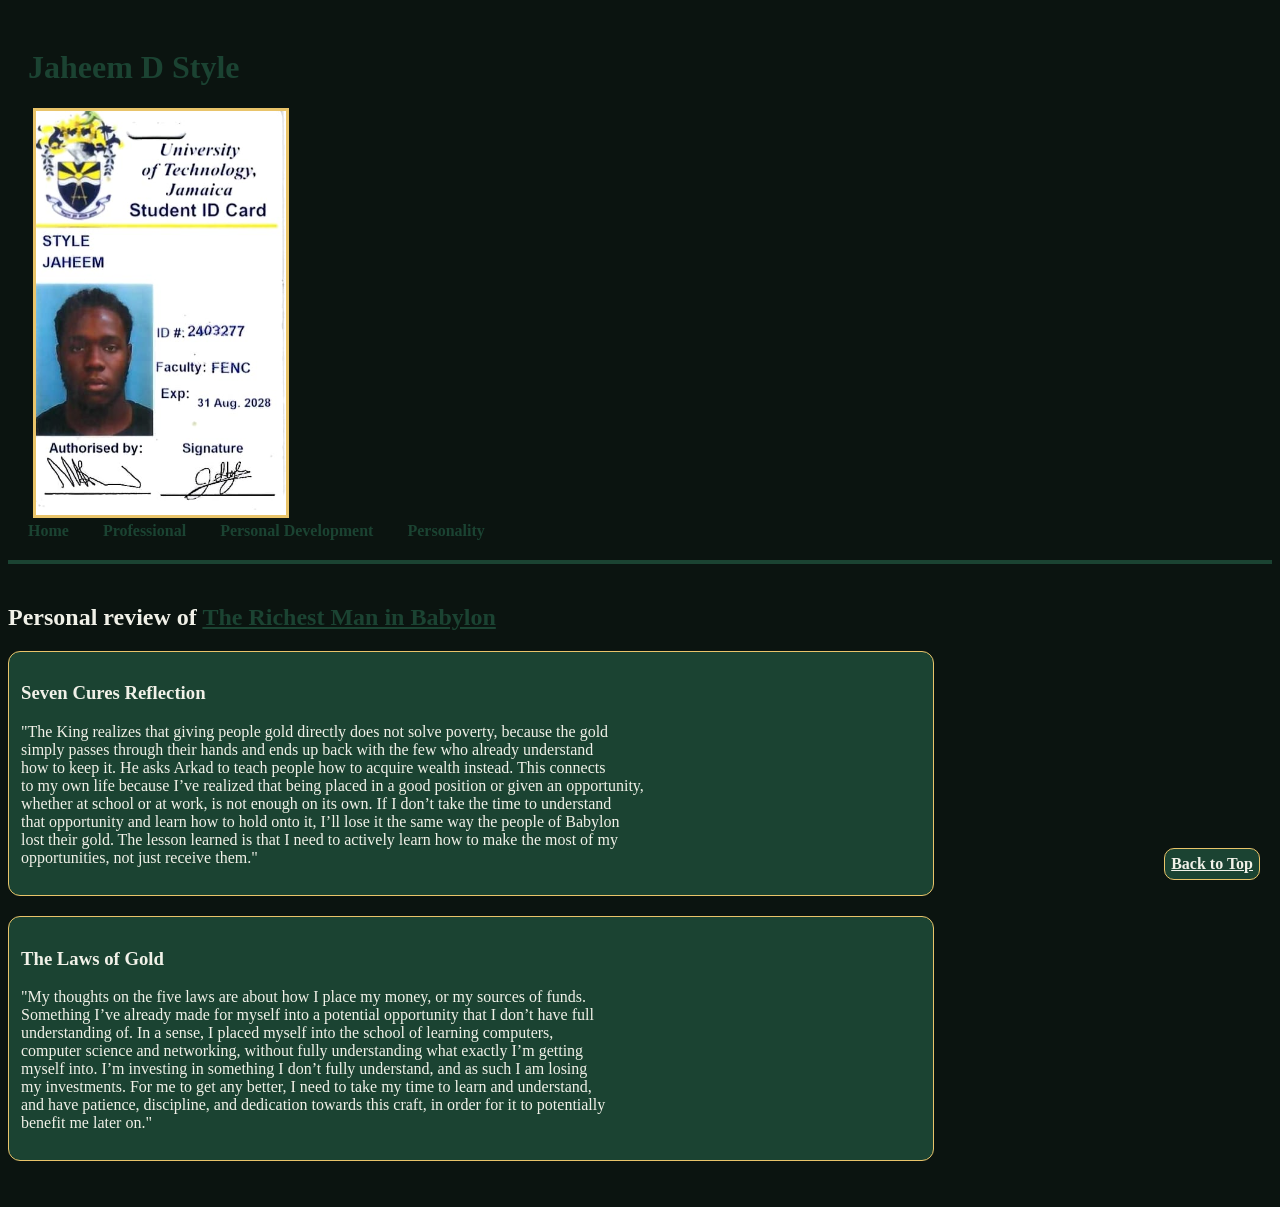
<file: 2403277_Jaheem_Style/Codes/personal-development.html>
<!doctype html>
<html lang="en">
  <head>
    <meta charset="UTF-8" />
    <meta name="viewport" content="width=device-width, initial-scale=1.0" />
    <title>Jaheem Personal Development</title>
    <link rel="stylesheet" href="../Style.css" />
  </head>
  <body>
    <link rel="stylesheet" href="../Style.css" />
    <header id="main-header">
      <h1 class="name">Jaheem D Style</h1>
      <a href="mailto:jaheemstyle12@gmail.com?= IA%231%20submission%20Sem1">
        <img src="../Assets/School_ID.jpeg" alt="University Of Technology" />
      </a>
      <nav>
        <a href="Index.html"> Home </a>
        <a href="professional.html"> Professional </a>
        <a href="personal-development.html"> Personal Development </a>
        <a href="personality.html"> Personality </a>
      </nav>
    </header>
    <main>
      <h2 id="top">
        Personal review of
        <a
          href="https://icrrd.com/public/media/16-05-2021-070111The-Richest-Man-in-Babylon.pdf"
        >
          The Richest Man in Babylon</a
        >
      </h2>
      <div class="content-card">
        <h3>Seven Cures Reflection</h3>
        <p>
          "The King realizes that giving people gold directly does not solve
          poverty, because the gold <br />
          simply passes through their hands and ends up back with the few who
          already understand <br />
          how to keep it. He asks Arkad to teach people how to acquire wealth
          instead. This connects <br />
          to my own life because I’ve realized that being placed in a good
          position or given an opportunity,<br />
          whether at school or at work, is not enough on its own. If I don’t
          take the time to understand <br />
          that opportunity and learn how to hold onto it, I’ll lose it the same
          way the people of Babylon<br />
          lost their gold. The lesson learned is that I need to actively learn
          how to make the most of my <br />
          opportunities, not just receive them."
        </p>
      </div>
      <div class="content-card">
        <h3>The Laws of Gold</h3>
        <p>
          "My thoughts on the five laws are about how I place my money, or my
          sources of funds. <br />Something I’ve already made for myself into a
          potential opportunity that I don’t have full <br />understanding of.
          In a sense, I placed myself into the school of learning computers,
          <br />computer science and networking, without fully understanding
          what exactly I’m getting <br />myself into. I’m investing in something
          I don’t fully understand, and as such I am losing <br />my
          investments. For me to get any better, I need to take my time to learn
          and understand,<br />
          and have patience, discipline, and dedication towards this craft, in
          order for it to potentially<br />
          benefit me later on."
        </p>
      </div>
      <br />
      <a href="#top" class="back-to-top"> Back to Top </a>
    </main>
  </body>
</html>
</file>
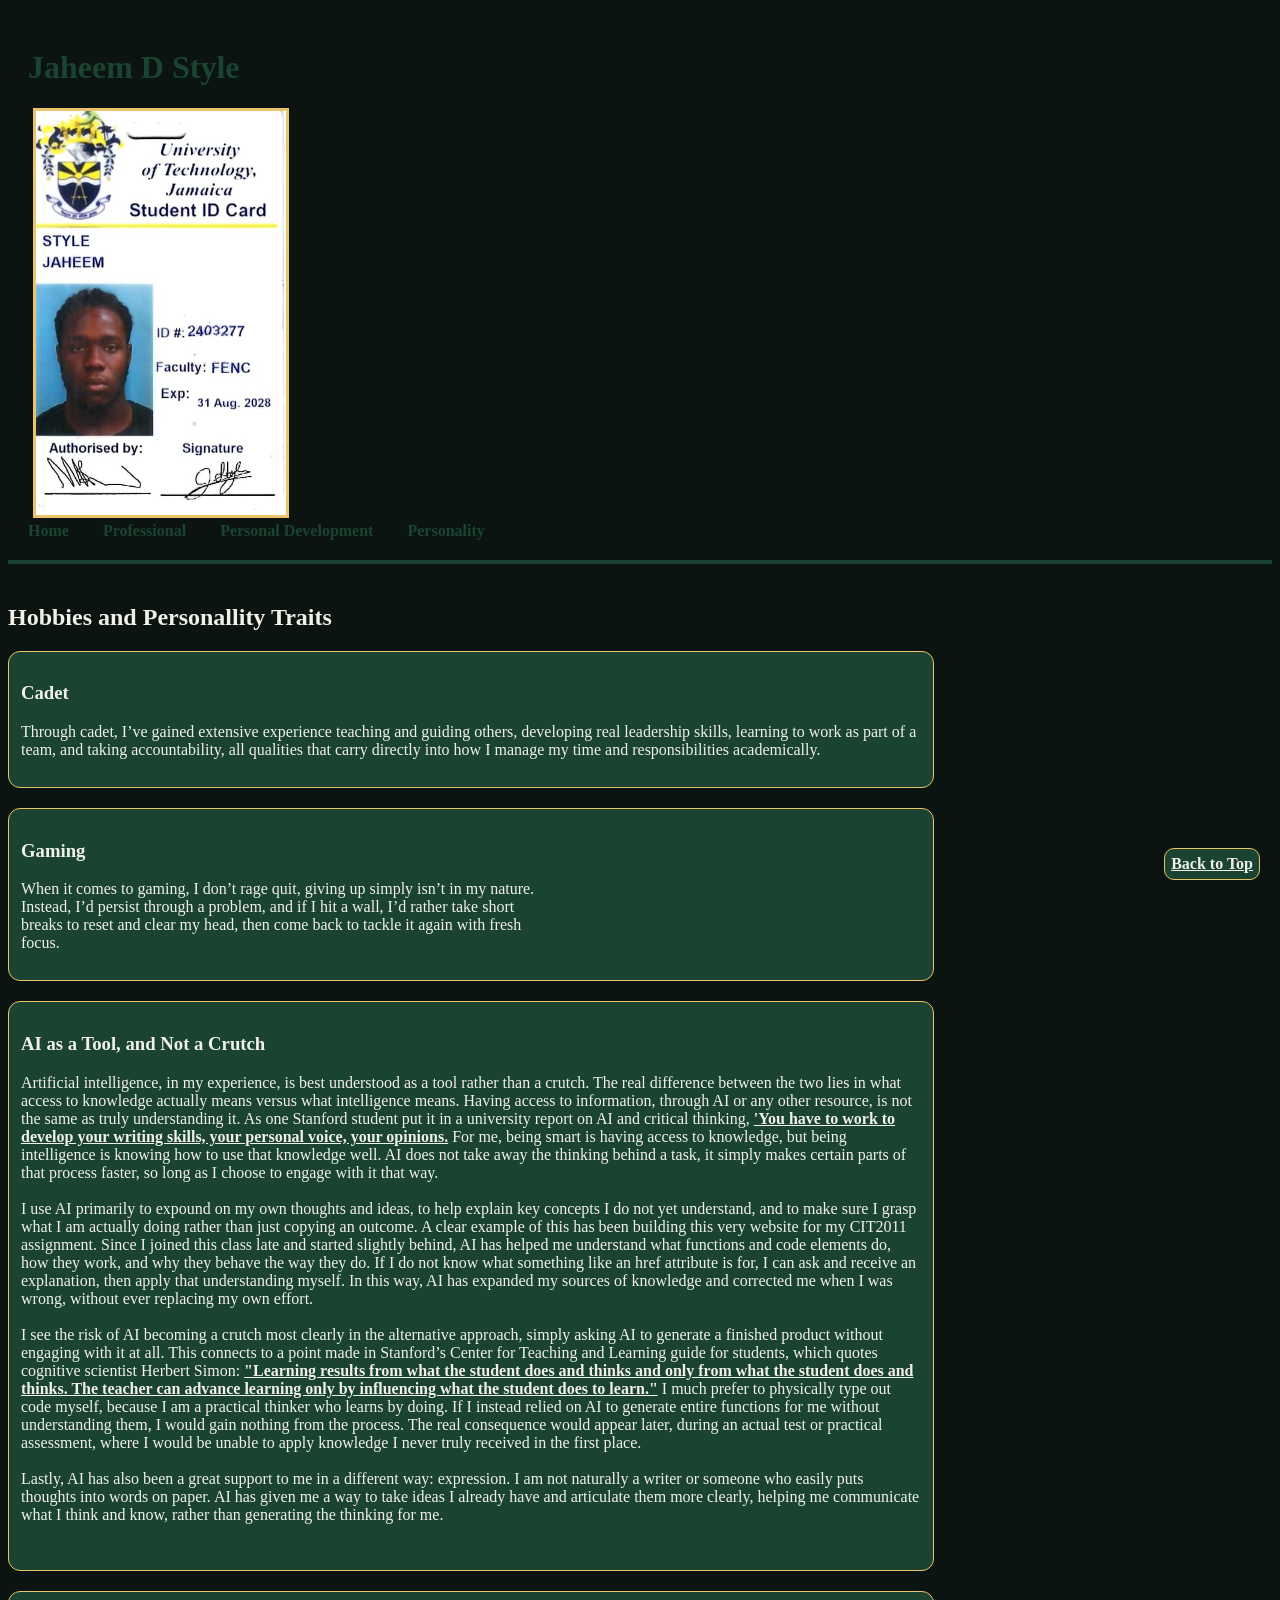
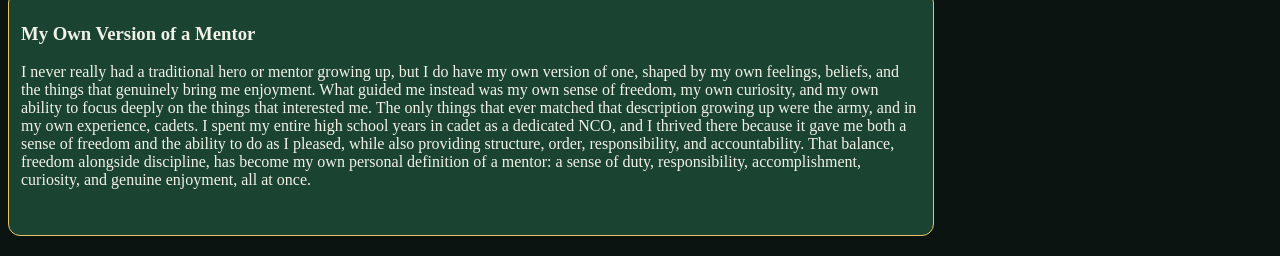
<file: 2403277_Jaheem_Style/Codes/personality.html>
<!doctype html>
<html lang="en">
  <head>
    <meta charset="UTF-8" />
    <meta name="viewport" content="width=device-width, initial-scale=1.0" />
    <title>Jaheem Personality</title>
    <link rel="stylesheet" href="../Style.css" />
  </head>
  <body>
    <header id="main-header" id="#top">
      <h1 class="name">Jaheem D Style</h1>
      <a href="mailto:jaheemstyle12@gmail.com?= IA%231%20submission%20Sem1">
        <img src="../Assets/School_ID.jpeg" alt="University Of Technology" />
      </a>
      <nav>
        <a href="Index.html"> Home </a>
        <a href="professional.html"> Professional </a>
        <a href="personal-development.html"> Personal Development </a>
        <a href="personality.html"> Personality </a>
      </nav>
    </header>
    <main>
      <h2 id="top">Hobbies and Personallity Traits</h2>

      <div class="content-card">
        <h3>Cadet</h3>
        <p>
          Through cadet, I’ve gained extensive experience teaching and guiding
          others, developing real leadership skills, learning to work as part of
          a team, and taking accountability, all qualities that carry directly
          into how I manage my time and responsibilities academically.
        </p>
      </div>

      <div class="content-card">
        <h3>Gaming</h3>
        <p>
          When it comes to gaming, I don’t rage quit, giving up simply isn’t in
          my nature.<br />
          Instead, I’d persist through a problem, and if I hit a wall, I’d
          rather take short<br />
          breaks to reset and clear my head, then come back to tackle it again
          with fresh <br />
          focus.
        </p>
      </div>

      <div class="content-card">
        <h3>AI as a Tool, and Not a Crutch</h3>
        <p>
          Artificial intelligence, in my experience, is best understood as a
          tool rather than a crutch. The real difference between the two lies in
          what access to knowledge actually means versus what intelligence
          means. Having access to information, through AI or any other resource,
          is not the same as truly understanding it. As one Stanford student put
          it in a university report on AI and critical thinking,
          <a
            href="https://news.stanford.edu/stories/2026/05/ai-policy-proposal-students-critical-thinking#:~:text=You%20have%20to%20work%20to%20develop%20your%20writing%20skills%2C%20your%20personal%20voice%2C%20your%20opinions%2C"
            >'You have to work to develop your writing skills, your personal
            voice, your opinions.</a
          >
          For me, being smart is having access to knowledge, but being
          intelligence is knowing how to use that knowledge well. AI does not
          take away the thinking behind a task, it simply makes certain parts of
          that process faster, so long as I choose to engage with it that way.
          <br /><br />
          I use AI primarily to expound on my own thoughts and ideas, to help
          explain key concepts I do not yet understand, and to make sure I grasp
          what I am actually doing rather than just copying an outcome. A clear
          example of this has been building this very website for my CIT2011
          assignment. Since I joined this class late and started slightly
          behind, AI has helped me understand what functions and code elements
          do, how they work, and why they behave the way they do. If I do not
          know what something like an href attribute is for, I can ask and
          receive an explanation, then apply that understanding myself. In this
          way, AI has expanded my sources of knowledge and corrected me when I
          was wrong, without ever replacing my own effort. <br /><br />

          I see the risk of AI becoming a crutch most clearly in the alternative
          approach, simply asking AI to generate a finished product without
          engaging with it at all. This connects to a point made in Stanford’s
          Center for Teaching and Learning guide for students, which quotes
          cognitive scientist Herbert Simon:
          <a
            href="https://ctl.stanford.edu/aimes/ai-learning-guide-students#:~:text=%E2%80%9CLearning%20results%20from%20what%20the%20student%20does%20and%20thinks%20and%20only%20from%20what%20the%20student%20does%20and%20thinks.%20The%20teacher%20can%20advance%20learning%20only%20by%20influencing%20what%20the%20student%20does%20to%20learn%E2%80%9D"
            >"Learning results from what the student does and thinks and only
            from what the student does and thinks. The teacher can advance
            learning only by influencing what the student does to learn."</a
          >
          I much prefer to physically type out code myself, because I am a
          practical thinker who learns by doing. If I instead relied on AI to
          generate entire functions for me without understanding them, I would
          gain nothing from the process. The real consequence would appear
          later, during an actual test or practical assessment, where I would be
          unable to apply knowledge I never truly received in the first place.
          <br /><br />
          Lastly, AI has also been a great support to me in a different way:
          expression. I am not naturally a writer or someone who easily puts
          thoughts into words on paper. AI has given me a way to take ideas I
          already have and articulate them more clearly, helping me communicate
          what I think and know, rather than generating the thinking for me.<br /><br />
        </p>
      </div>
      <div class="content-card">
        <h3>My Own Version of a Mentor</h3>
        <p>
          I never really had a traditional hero or mentor growing up, but I do
          have my own version of one, shaped by my own feelings, beliefs, and
          the things that genuinely bring me enjoyment. What guided me instead
          was my own sense of freedom, my own curiosity, and my own ability to
          focus deeply on the things that interested me. The only things that
          ever matched that description growing up were the army, and in my own
          experience, cadets. I spent my entire high school years in cadet as a
          dedicated NCO, and I thrived there because it gave me both a sense of
          freedom and the ability to do as I pleased, while also providing
          structure, order, responsibility, and accountability. That balance,
          freedom alongside discipline, has become my own personal definition of
          a mentor: a sense of duty, responsibility, accomplishment, curiosity,
          and genuine enjoyment, all at once.<br /><br />
        </p>
      </div>
      <a href="#top" class="back-to-top"> Back to Top </a>
    </main>
  </body>
</html>
</file>
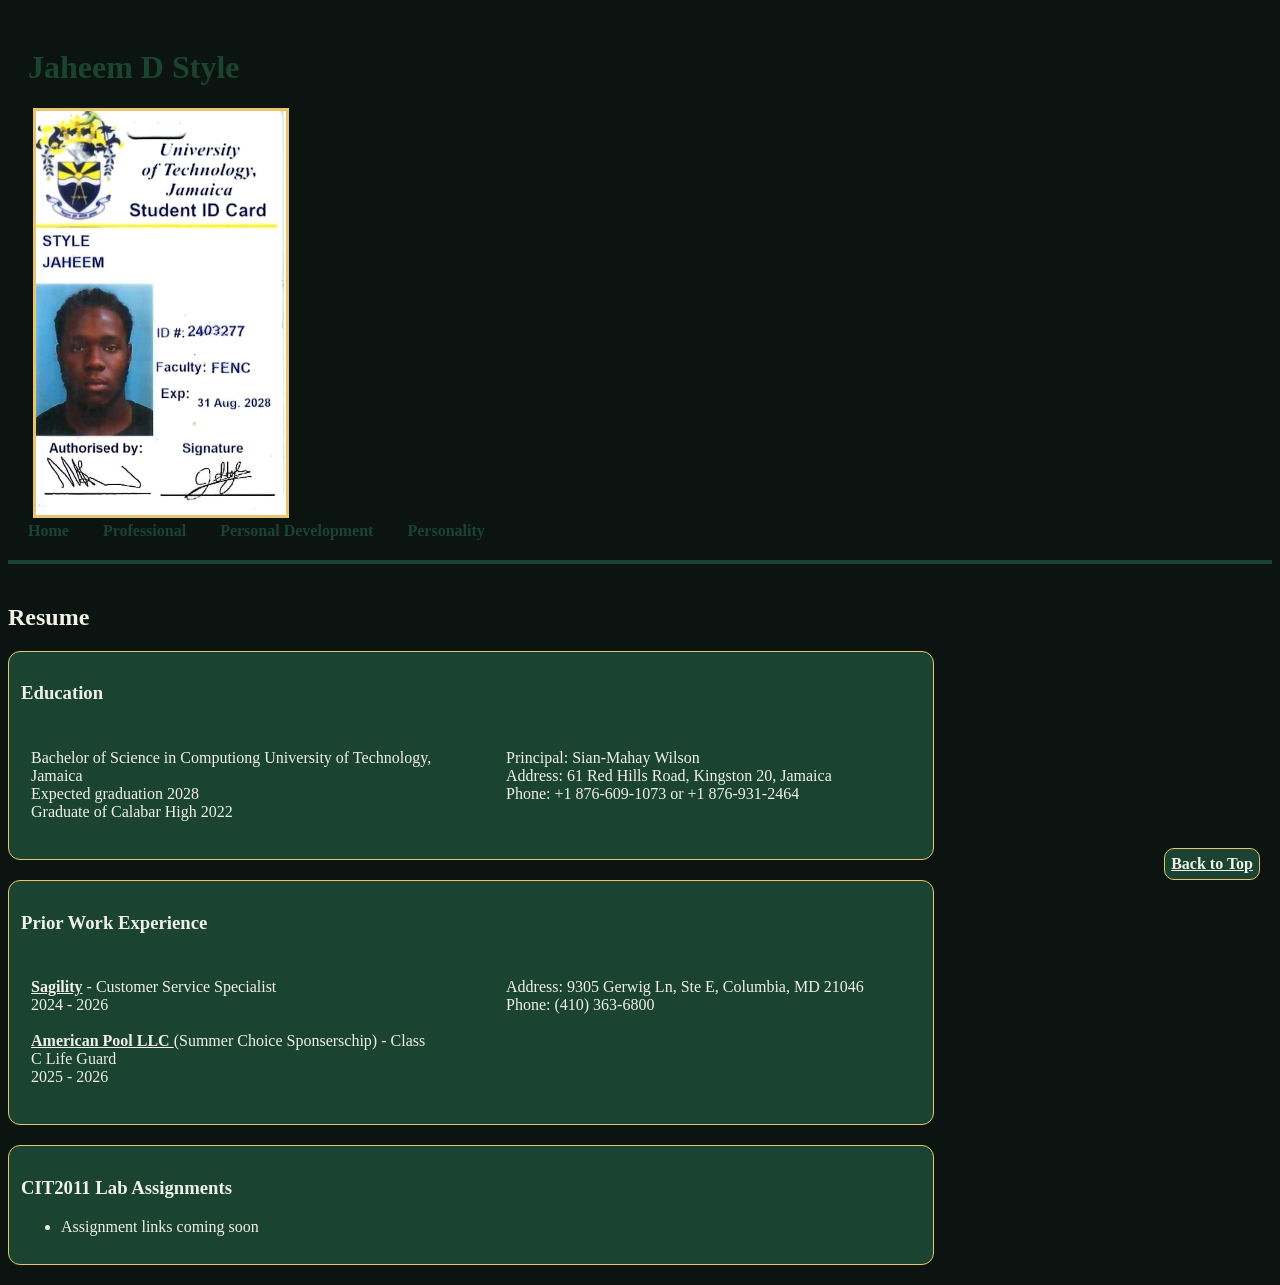
<file: 2403277_Jaheem_Style/Codes/professional.html>
<!doctype html>
<html lang="en">
  <head>
    <meta charset="UTF-8" />
    <meta name="viewport" content="width=device-width, initial-scale=1.0" />
    <title>Jaheem Professional</title>
    <link rel="stylesheet" href="../Style.css" />
  </head>
  <body>
    <header id="main-header">
      <h1 class="name">Jaheem D Style</h1>
      <a href="mailto:jaheemstyle12@gmail.com?= IA%231%20submission%20Sem1">
        <img src="../Assets/School_ID.jpeg" alt="University Of Technology" />
      </a>
      <nav>
        <a href="Index.html"> Home </a>
        <a href="professional.html"> Professional </a>
        <a href="personal-development.html"> Personal Development </a>
        <a href="personality.html"> Personality </a>
      </nav>
    </header>
    <main>
      <section class="left-col">
        <h2>Resume</h2>
        <div class="content-card">
          <div class="row">
            <h3>Education</h3>
            <p>
              Bachelor of Science in Computiong University of Technology,
              Jamaica
              <br />
              Expected graduation 2028<br />
              Graduate of Calabar High 2022
            </p>

            <p class="ref">
              Principal: Sian-Mahay Wilson<br />
              Address: 61 Red Hills Road, Kingston 20, Jamaica<br />
              Phone: +1 876-609-1073 or +1 876-931-2464
            </p>
          </div>
        </div>
        <div class="content-card">
          <div class="row">
            <h3>Prior Work Experience</h3>
            <p>
              <a href="https://career.sagilityhealth.com/jm/en/jamaica-career"
                >Sagility</a
              >
              - Customer Service Specialist<br />
              2024 - 2026<br /><br />
              <a href="https://americanpool.com/">American Pool LLC </a>(Summer
              Choice Sponserschip) - Class C Life Guard<br />
              2025 - 2026
            </p>
            <p class="ref">
              Address: 9305 Gerwig Ln, Ste E, Columbia, MD 21046<br />
              Phone: (410) 363-6800
            </p>
          </div>
        </div>
        <div class="content-card">
          <h3>CIT2011 Lab Assignments</h3>
          <ul>
            <li>Assignment links coming soon</li>
          </ul>
        </div>
      </section>

      <a href="#top" class="back-to-top"> Back to Top </a>
    </main>
  </body>
</html>
</file>
<file: 2403277_Jaheem_Style/Style.css>
:root {
  --bg-color: #0b1410;
  --accent-color: #1b4332;
  --text-color: #f1f1e8;
  --font-main: "Georgia", serif;
}
body {
  background-color: var(--bg-color);
  color: var(--text-color);
  font-family: var(--font-main);
}
img {
  border: 3px solid #e9c46a;
  width: 250px;
}
.name {
  color: var(--accent-color);
}
nav a:hover {
  color: #e9c46a;
  text-align: center;
}
[href^="mailto"] {
  padding: 5px;
}
#main-header {
  padding: 20px;
  border-bottom: 2px solid var(--accent-color);
}
nav a {
  text-decoration: none;
  font-weight: bold;
  margin-right: 30px;
  color: var(--accent-color);
}
@media (max-width: 600px) {
  nav {
    display: flex;
    flex-direction: column;
  }
}
main {
  border-top: 2px solid var(--accent-color);
  padding-top: 20px;
}
section a {
  color: var(--accent-color);
  font-weight: bold;
}
section a:hover {
  color: #e9c46a;
}
.right-col {
  margin-left: auto;
}
.row {
  display: flex;
  justify-content: space-between;
  flex-wrap: wrap;
}
.row p {
  width: 45%;
  padding: 10px;
}
.row h3,
.row h4 {
  width: 100%;
}
main a {
  color: var(--accent-color);
  font-weight: bold;
}
main a:hover {
  color: #e9c46a;
}
.back-to-top {
  position: fixed;
  bottom: 20px;
  right: 20px;
  background: var(--accent-color);
  border-radius: 10px;
  color: var(--text-color);
  padding: 6px;
  border: 1px solid #e9c46a;
}
.content-card {
  background-color: var(--accent-color);
  border-radius: 12px;
  padding: 12px;
  margin-bottom: 20px;
  color: var(--text-color);
  max-width: 900px;
  border: 1px solid #e9c46a;
}
.content-card a {
  color: var(--text-color);
}
</file>
